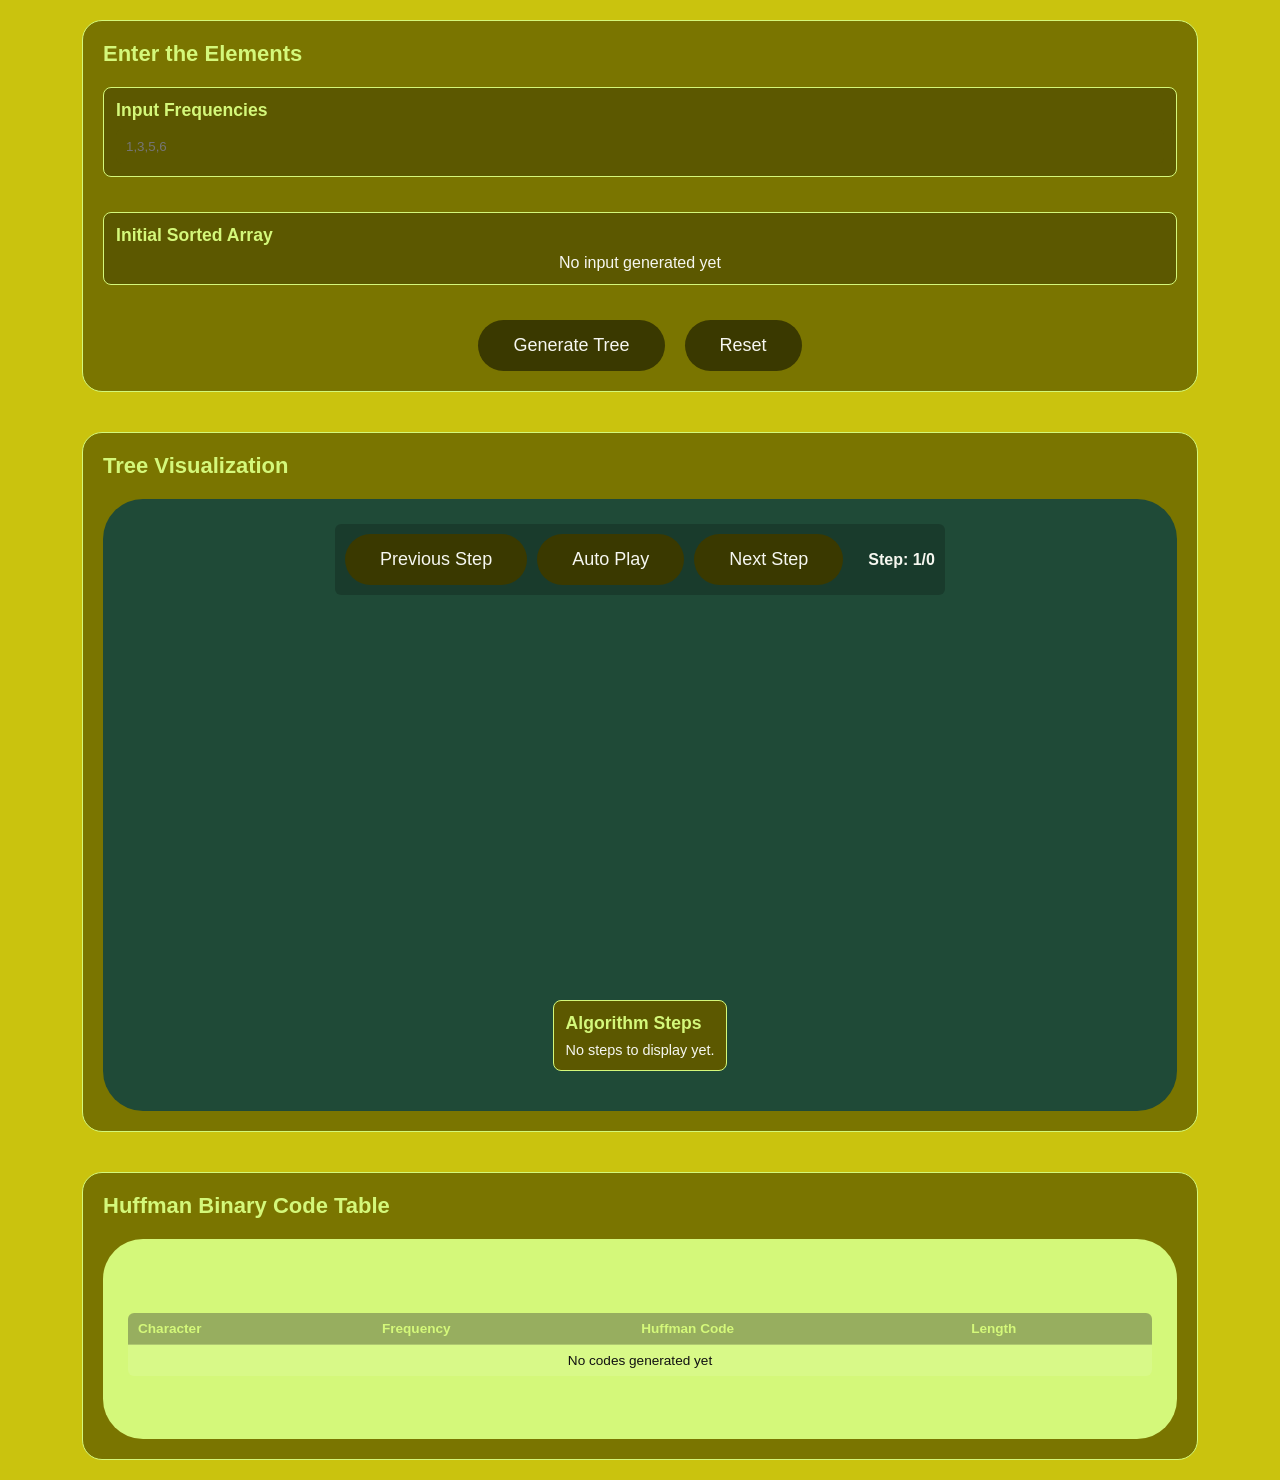
<file: gt/index.html>
<!DOCTYPE html>
<html lang="en">
<head>
  <meta charset="UTF-8" />
  <meta name="viewport" content="width=device-width, initial-scale=1.0"/>
  <title>Huffman Coding</title>
  <link rel="stylesheet" href="styles.css">
</head>
<body>
  <main>
    <section>
      <h2>Enter the Elements</h2>
      <div class="input-display">
        <h3>Input Frequencies</h3>
        <div class="input-group">
          <input type="text" id="frequencies" placeholder="1,3,5,6" style="width: 100%; padding: 10px;color: aliceblue; background-color:var( --container-bg); border-radius: 6px; border: none;">
        </div>
      </div>

      <div class="input-display">
        <h3>Initial Sorted Array</h3>
        <div class="array-display" id="sorted-array">
          <div style="text-align: center; width: 100%; font-size: 0.9rem;">No input generated yet</div>
        </div>
      </div>

      <div class="buttons-row">
        <button id="generate-btn">Generate Tree</button>
        <button id="reset-btn">Reset</button>
      </div>
    </section>

    <!-- Tree Visualization Section -->
    <section>
      <h2>Tree Visualization</h2>
      <div class="tree-area">
        <div class="tree-controls">
          <button id="prev-step" disabled>Previous Step</button>
          <button id="auto-play" disabled>Auto Play</button>
          <button id="next-step" disabled>Next Step</button>
          <span id="step-counter" style="align-self: center; margin-left: 15px; font-weight: bold;">Step: 0/0</span>
        </div>
        
        <!-- Current Sorted Array Display -->
        <div class="current-sorted-array" id="current-sorted-array" style="display: none;">
          <h3>Current Sorted Array</h3>
          <div class="current-array-display" id="current-array-display">
            <!-- Array items will be inserted here by JavaScript -->
          </div>
        </div>
        
        <div class="tree-container">
          <div class="tree" id="tree"></div>
        </div>
        
        <div class="step-info-container">
          <h3>Algorithm Steps</h3>
          <div id="step-description" style="font-size: 0.9rem;">No steps to display yet.</div>
        </div>
      </div>
    </section>

    <!-- Huffman Table Section -->
    <section>
      <h2>Huffman Binary Code Table</h2>
      <div class="table-box">
        <table class="code-table">
          <thead>
            <tr>
              <th>Character</th>
              <th>Frequency</th>
              <th>Huffman Code</th>
              <th>Length</th>
            </tr>
          </thead>
          <tbody id="code-table-body">
            <tr>
              <td colspan="4" style="text-align: center; font-size: 0.9rem;">No codes generated yet</td>
            </tr>
          </tbody>
        </table>
      </div>
    </section>
  </main>

  <script src="script.js"></script>
</body>
</html>
</file>
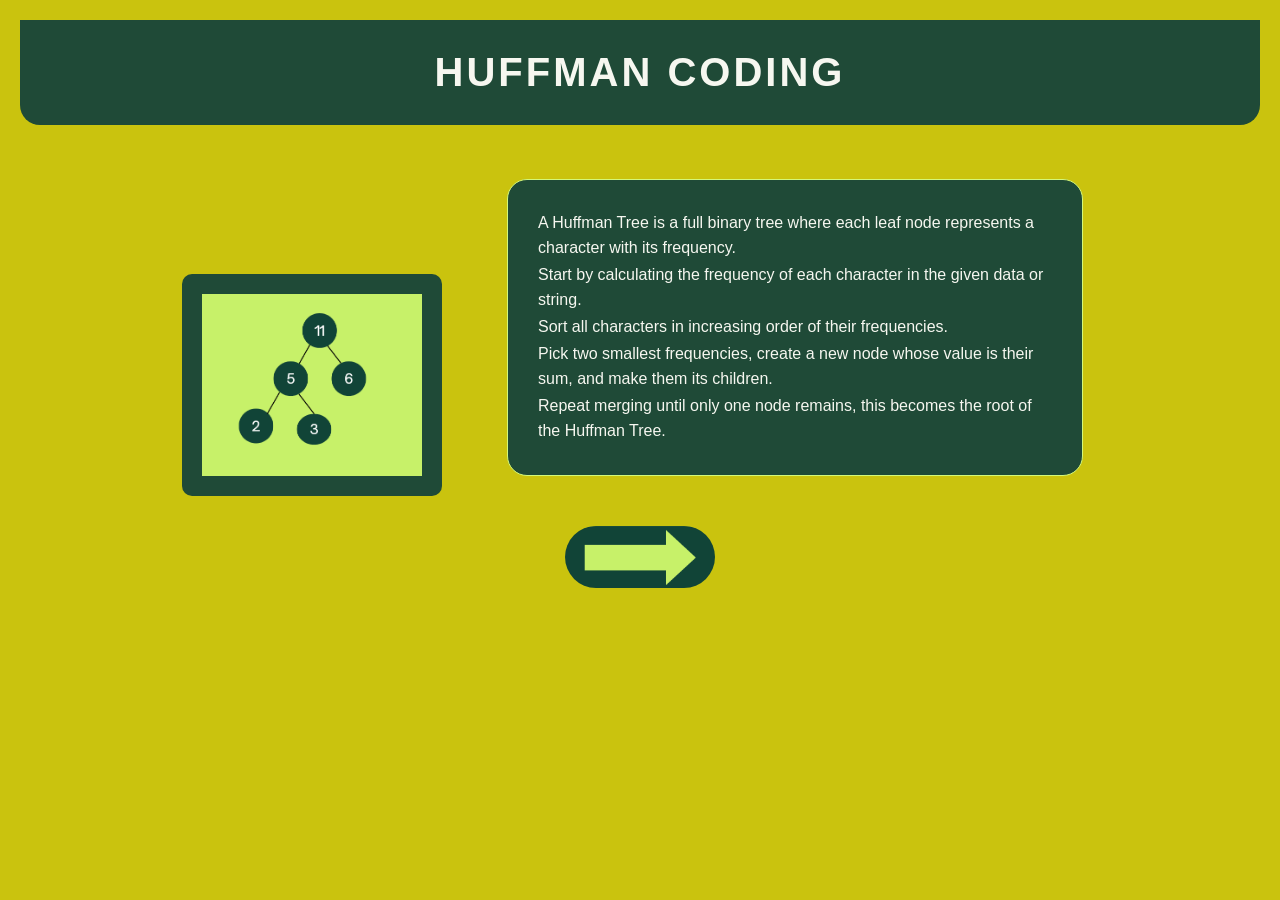
<file: gt/first.html>
<!DOCTYPE html>
<html lang="en">
<head>
  <meta charset="UTF-8" />
  <meta name="viewport" content="width=device-width, initial-scale=1.0"/>
  <title>Huffman Coding</title>
  <link rel="stylesheet" href="styles.css">
</head>
<body>
<header>HUFFMAN CODING</header>

<div class ="cont" >

    <div class="image-content">
      <img src="huffman_tree.png" alt="Huffman Tree" class="huffman-image">
    </div>
    
    <section class="huffman-info">
    <div class="text-content">
      <p>A Huffman Tree is a full binary tree where each leaf node represents a character with its frequency.</p>
      <p>Start by calculating the frequency of each character in the given data or string.</p>
      <p>Sort all characters in increasing order of their frequencies.</p>
      <p>Pick two smallest frequencies, create a new node whose value is their sum, and make them its children.</p>
      <p>Repeat merging until only one node remains, this becomes the root of the Huffman Tree.</p>
    </div>
    </section>

</div>

  <!-- Arrow section -->
  <div class="arrow-container">
    <a href="index.html">
      <img src="arrow.png" alt="Go to Home" class="arrow-image">
    </a>
  </div>
</body>
</html>
</file>
<file: gt/styles.css>
:root {
  --bg: #cac30e;             /* mustard background */
  --dark-green: #1f4a37;     /* deep green header + panels */
  --light-green: #d4f87a;    /* lime panels */
  --btn: #3a3900;            /* dark olive buttons */
  --text-light: #f6f7f0;     /* white/cream text */
  --section-bg: #7a7500;
  --container-bg: #5c5800;
}

* { 
  box-sizing: border-box; 
  margin: 0; 
  padding: 0; 
}

body {
  background: var(--bg);
  font-family: 'Poppins', sans-serif;
  color: var(--text-light);
  display: flex;
  flex-direction: column;
  align-items: center;
  padding: 20px;
  min-height: 100vh;
}

header {
  width: 100%;
  background: var(--dark-green);
  text-align: center;
  border-radius: 0 0 20px 20px;
  padding: 30px ;
  color: var(--text-light);
  font-size: 40px;
  font-weight: 600;
  letter-spacing: 3px;
  margin-bottom: 4px;
}


.huffman-info {
  display: flex;
  /*flex-direction: row-reverse;  image on right, text on left */
  justify-content: space-between;
  align-items: center;
  width: 65%;
  max-width: 1200px;
  background: var(--dark-green);
  border-radius: 20px;
  padding: 30px;
  color: var(--text-light);
  gap: 20px;
}

.cont{
      display: flex;          /* put items side by side */
      align-items: center;    /* vertically center them */
      justify-content: flex-end; /* align to left */
      gap: 80px;              /* space between text & image */
      margin: 30px;
    }

.text-content {
  flex: 1;
}

.text-content p {
  margin-bottom: 1px;
  line-height: 1.6;
  font-size: 16px;
}

.image-content {
  flex: 1;
  display: flex;
  align-items: center;
  justify-content: center;
  width:10px;
}

.huffman-image {
  width: 260px;
  max-width: 350px;
  border-radius: 10px;
  background: var(--dark-green);
  padding: 20px;
  margin-top: 50%;
}

.arrow-container {
  display: flex;
  justify-content: center;
  margin-bottom: 40px;
}

.arrow-image {
  width: 150px;
  transition: transform 0.3s ease;
  cursor: pointer;
  border-radius: 35px;
}

.arrow-image:hover {
  transform: translateY(-8px);
}

main {
  width: 90%;
  max-width: 1200px;
  display: flex;
  flex-direction: column;
  gap: 40px;
}

section {
  background: var(--section-bg);
  border-radius: 20px;
  padding: 20px;
  display: flex;
  flex-direction: column;
  gap: 20px;
  border: 1px solid var(--light-green);
}

h2 {
  font-size: 22px;
  font-weight: 600;
  color: var(--light-green);
}

.box {
  background: var(--light-green);
  border-radius: 40px;
  padding: 25px;
  min-height: 60px;
  display: flex;
  align-items: center;
  justify-content: center;
  color: #111;
  font-size: 18px;
}

.table-box {
  min-height: 200px;
  border-radius: 40px;
  padding: 25px;
  background: var(--light-green);
  color: #111;
  display: flex;
  align-items: center;
  justify-content: center;
}

.tree-area {
  background: var(--dark-green);
  color: var(--text-light);
  border-radius: 40px;
  min-height: 500px;
  padding: 25px;
  display: flex;
  align-items: center;
  justify-content: center;
  flex-direction: column;
  gap: 20px;
  position: relative;
  overflow: auto;
}

.tree-container {
  position: relative;
  width: 100%;
  min-height: 350px;
}

.tree {
  position: relative;
  width: 100%;
  min-height: 300px;
}

.node {
  position: absolute;
  display: flex;
  flex-direction: column;
  align-items: center;
  justify-content: center;
  box-shadow: 0 3px 6px rgba(0, 0, 0, 0.3);
  transition: all 1s ease;
  z-index: 2;
  border: 2px solid transparent;
}

.leaf-node {
  background: var(--light-green);
  color: var(--btn);
  width: 60px;
  height: 60px;
  border-radius: 50%;
}

.internal-node {
  background: var(--bg);
  color: var(--text-light);
  width: 55px;
  height: 55px;
  border-radius: 8px;
}

.root-node {
  background: var(--dark-green);
  color: var(--text-light);
  width: 60px;
  height: 60px;
  border-radius: 8px;
}

.selected-node {
  border-color: var(--light-green);
  animation: pulse 1.5s infinite;
}

.new-node {
  background: var(--light-green);
  color: var(--btn);
  animation: highlight 1s ease;
}

.node-value {
  font-size: 1rem;
  font-weight: bold;
}

.node-char {
  font-size: 1.2rem;
  font-weight: bold;
}

.node-code {
  font-size: 0.7rem;
  color: var(--light-green);
  margin-top: 1px;
}

.animated-line {
  position: absolute;
  height: 2px;
  background: linear-gradient(90deg, var(--light-green), var(--text-light));
  z-index: 1;
  transform-origin: 0 0;
  animation: drawLine 1s ease-in-out forwards;
}

.code-label {
  position: absolute;
  font-size: 0.8rem;
  font-weight: bold;
  color: var(--light-green);
  z-index: 3;
  background: rgba(0, 0, 0, 0.7);
  padding: 1px 4px;
  border-radius: 3px;
}

.buttons-row {
  display: flex;
  justify-content: center;
  gap: 20px;
}

button {
  background: var(--btn);
  color: var(--text-light);
  padding: 15px 35px;
  border: none;
  border-radius: 30px;
  font-size: 18px;
  cursor: pointer;
  transition: background 0.3s;
  font-family: 'Poppins', sans-serif;
}

button:hover {
  background: #2b2b00;
}

.step-section {
  display: flex;
  flex-direction: column;
  gap: 15px;
}

.step-controls {
  display: flex;
  justify-content: space-between;
  align-items: center;
}

.step-info {
  background: var(--light-green);
  border-radius: 40px;
  padding: 15px;
  color: #111;
  text-align: center;
  font-size: 18px;
}

.tree-navigation {
  display: flex;
  justify-content: space-between;
  align-items: center;
  margin-top: 10px;
  width: 100%;
}

.tree-btn {
  padding: 12px 25px;
  font-size: 16px;
}

.tree-controls {
  display: flex;
  justify-content: center;
  gap: 10px;
  margin-bottom: 15px;
  padding: 10px;
  background: rgba(0, 0, 0, 0.2);
  border-radius: 6px;
}

.step-info-container {
  padding: 12px;
  background: var(--container-bg);
  border-radius: 8px;
  min-height: 60px;
  margin-bottom: 15px;
  border: 1px solid var(--light-green);
}

.step-info-container h3 {
  margin-bottom: 8px;
  color: var(--light-green);
  font-size: 1.1rem;
}

.calculation-box {
  background: rgba(212, 248, 122, 0.2);
  padding: 10px;
  border-radius: 6px;
  margin: 8px 0;
  border-left: 3px solid var(--light-green);
  font-size: 0.9rem;
  text-align: center;
}

.addition-animation {
  font-size: 1.1rem;
  font-weight: bold;
  color: var(--light-green);
  animation: bounce 0.5s ease infinite alternate;
}

.input-display {
  background: var(--container-bg);
  padding: 12px;
  border-radius: 8px;
  margin-bottom: 15px;
  border: 1px solid var(--light-green);
}

.input-display h3 {
  margin-bottom: 8px;
  color: var(--light-green);
  font-size: 1.1rem;
}

.array-display {
  display: flex;
  gap: 8px;
  flex-wrap: wrap;
  margin-top: 8px;
}

.array-item {
  background: var(--bg);
  color: var(--text-light);
  padding: 8px 12px;
  border-radius: 6px;
  font-weight: bold;
  display: flex;
  flex-direction: column;
  align-items: center;
  min-width: 60px;
  font-size: 0.9rem;
}

.array-item.leaf {
  background: var(--light-green);
  color: var(--btn);
}

.code-table {
  width: 100%;
  border-collapse: collapse;
  margin-top: 10px;
  background: rgba(255, 255, 255, 0.1);
  border-radius: 6px;
  overflow: hidden;
  font-size: 0.85rem;
}

.code-table th, .code-table td {
  padding: 8px 10px;
  text-align: left;
  border-bottom: 1px solid rgba(14, 14, 14, 0.2);
}

.code-table th {
  background: rgba(0, 0, 0, 0.3);
  color: var(--light-green);
}

.code-table tr:last-child td {
  border-bottom: none;
}

.binary-code {
  font-family: 'Courier New', monospace;
  font-weight: bold;
  color: black;
}

/* Current Sorted Array in Tree Area */
.current-sorted-array {
  background: var(--container-bg);
  padding: 15px;
  border-radius: 12px;
  margin: 15px 0;
  border: 1px solid var(--light-green);
  text-align: center;
}

.current-sorted-array h3 {
  margin-bottom: 10px;
  color: var(--light-green);
  font-size: 1.1rem;
}

.current-array-display {
  display: flex;
  gap: 10px;
  flex-wrap: wrap;
  justify-content: center;
  margin-top: 10px;
}

@keyframes bounce {
  from { transform: scale(1); }
  to { transform: scale(1.1); }
}

@keyframes highlight {
  0% { transform: scale(1); }
  50% { transform: scale(1.15); box-shadow: 0 0 15px var(--light-green); }
  100% { transform: scale(1); }
}

@keyframes pulse {
  0% { transform: scale(1); border-color: var(--light-green); }
  50% { transform: scale(1.03); border-color: var(--text-light); }
  100% { transform: scale(1); border-color: var(--light-green); }
}

.fade-in {
  animation: fadeIn 0.6s ease;
}

@keyframes fadeIn {
  from { opacity: 0; transform: translateY(10px); }
  to { opacity: 1; transform: translateY(0); }
}

@keyframes drawLine {
  from { width: 0; }
  to { width: var(--line-width); }
}

@media (max-width: 700px) {
  header { 
    font-size: 28px; 
    padding: 20px 0;
  }
  
  .huffman-info {
    flex-direction: column;
    padding: 20px;
  }
  
  button { 
    font-size: 16px; 
    padding: 12px 25px; 
  }
  
  .box, .table-box, .tree-area, .step-info { 
    font-size: 16px; 
    padding: 20px;
  }
  
  .step-controls, .tree-navigation {
    flex-direction: column;
    gap: 10px;
  }
  
  .buttons-row {
    flex-direction: column;
    align-items: center;
  }
  
  .tree-node {
    width: 50px;
    height: 50px;
    font-size: 14px;
  }
  
  .tree-area {
    min-height: 450px;
  }
}
</file>
